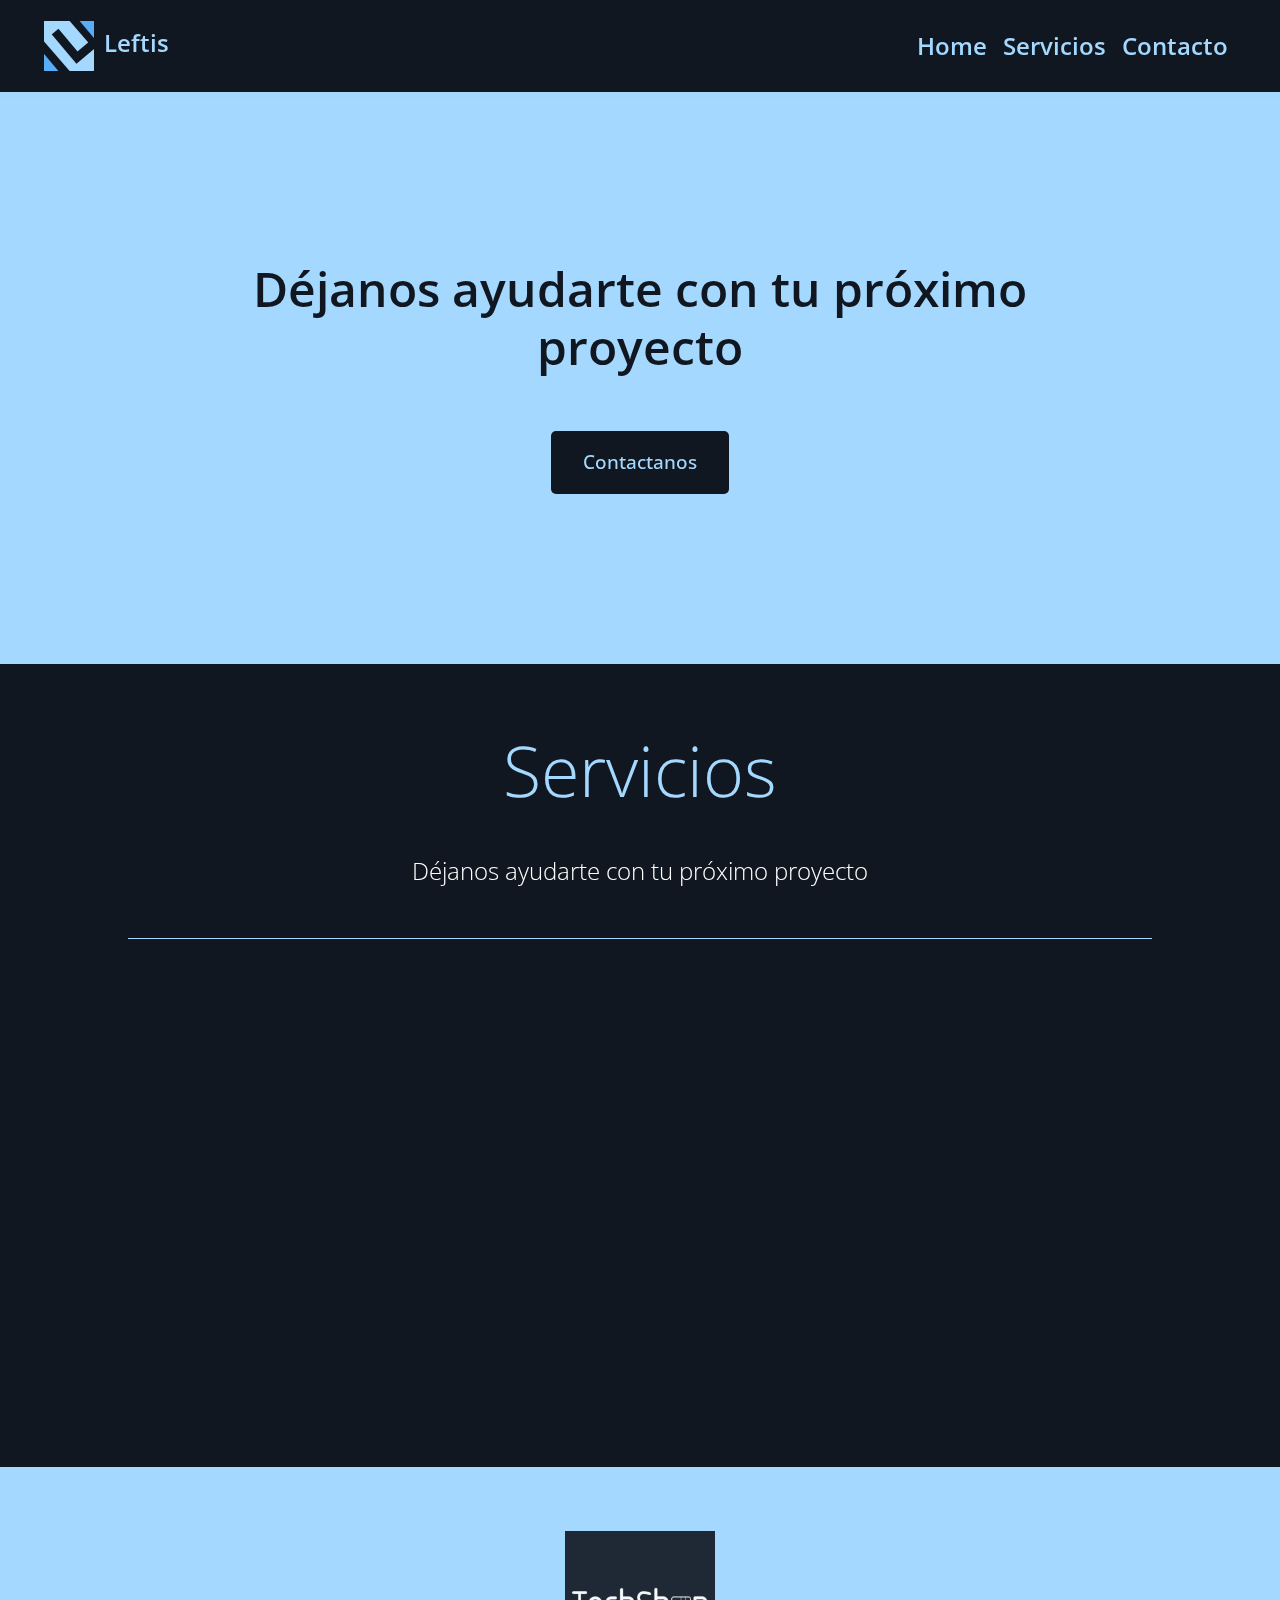
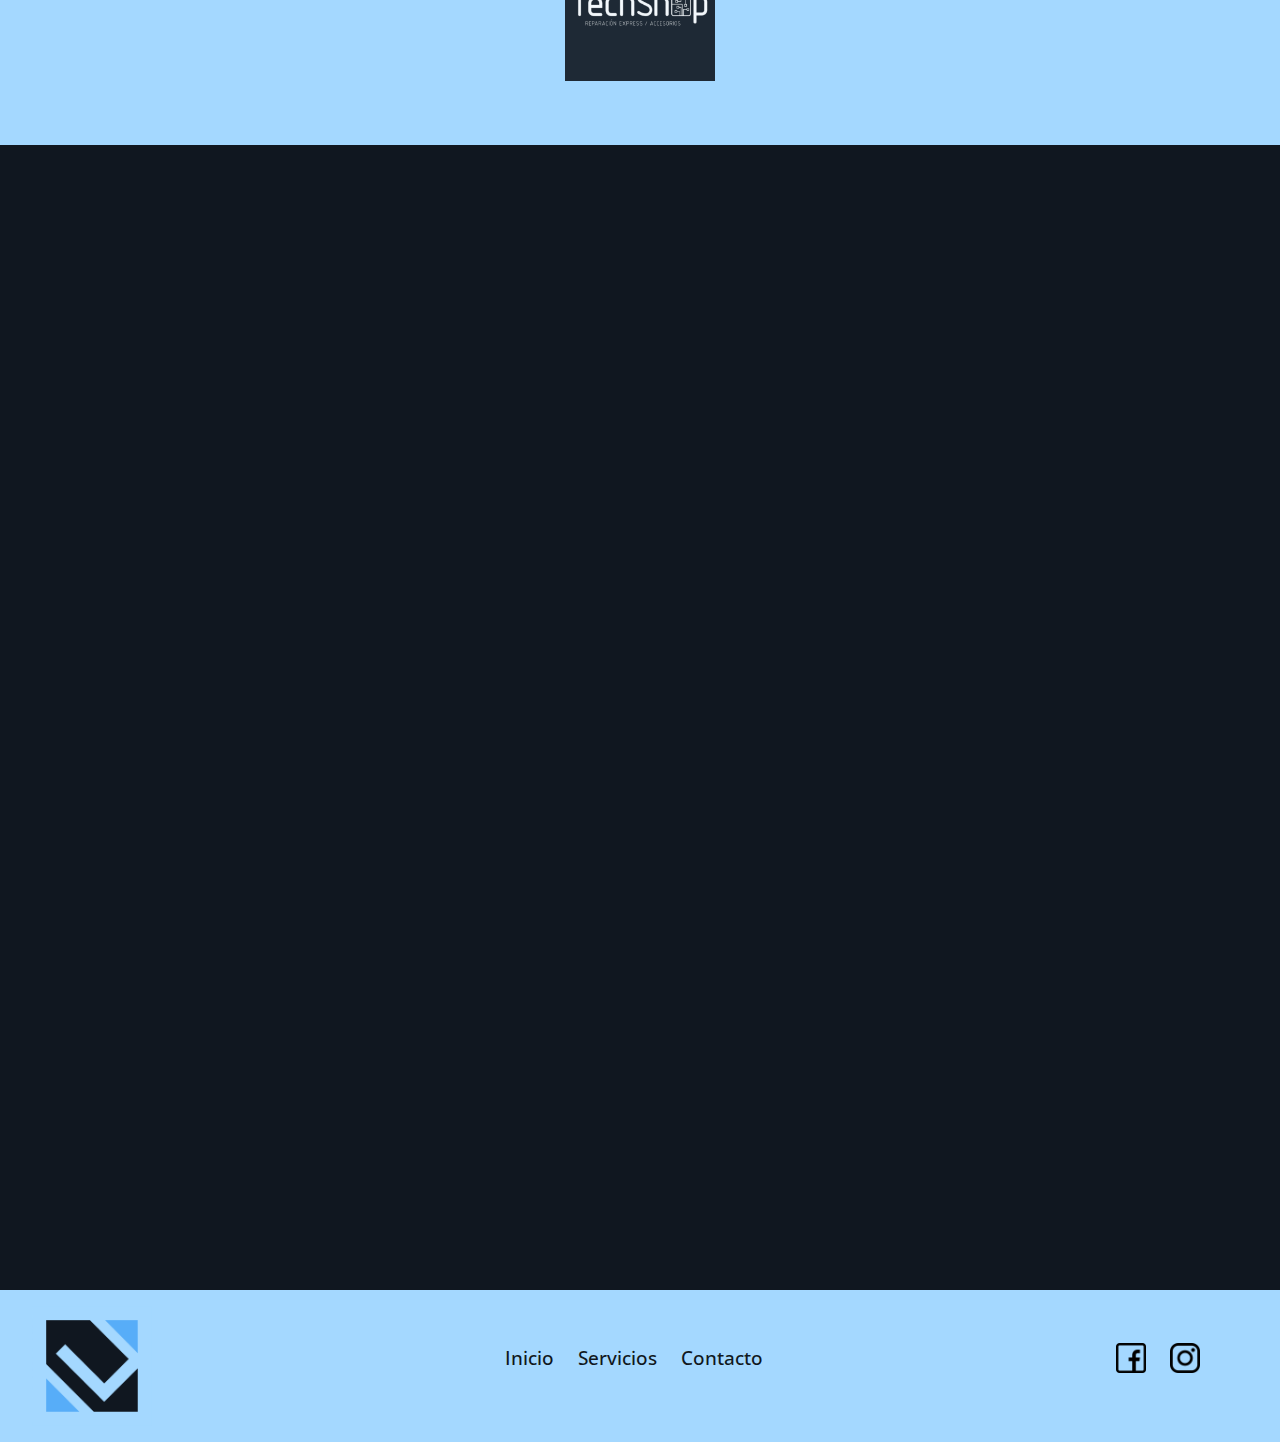
<file: index.html>
<!DOCTYPE html>
<html lang="en">

<head>
  <meta charset="UTF-8" />
  <meta name="viewport" content="width=device-width, initial-scale=1.0" />
  <title>Leftis</title>
  <link rel="icon" href="assets/img/logo.png">

  <link
  href="https://cdn.jsdelivr.net/npm/bootstrap@5.3.3/dist/css/bootstrap.min.css"
  rel="stylesheet"
  integrity="sha384-QWTKZyjpPEjISv5WaRU9OFeRpok6YctnYmDr5pNlyT2bRjXh0JMhjY6hW+ALEwIH"
  crossorigin="anonymous" />
  <link rel="stylesheet" href="assets/css/main.css" />
  <!--JQuery-->
  <script src="https://code.jquery.com/jquery-3.5.1.min.js"></script>
  <script src="assets/js/script.js"></script>
  <link href="https://unpkg.com/aos@2.3.1/dist/aos.css" rel="stylesheet">
</head>

<body>
  <header>
    <nav class="navbar navbar-expand-lg nav-bar">
      <div class="container-fluid wrapper-logo">
          <a class="navbar-brand" href="#Home"><img
                  src="assets/img/logo.png" class="logo" alt>Leftis</a>
          <button
              class="navbar-toggler"
              type="button"
              data-bs-toggle="collapse"
              data-bs-target="#navbarNav"
              aria-controls="navbarNav"
              aria-expanded="false"
              aria-label="Toggle navigation">
            
              <span class="navbar-toggler-icon"></span>
          </button>
          <div class="collapse navbar-collapse justify-content-end"
              id="navbarNav">
              <ul class="navbar-nav color-title">
                  <li class="nav-item">
                      <a class="nav-link color-title " aria-current="page"
                          href="#Home">Home</a>
                  </li>
                  <li class="nav-item">
                      <a class="nav-link color-title"
                          href="#services">Servicios</a>
                  </li>
                  <li class="nav-item">
                      <a class="nav-link color-title"
                          href="#contact">Contacto</a>
                  </li>
                
              </ul>
          </div>
        </div>
      </nav>
  </header>
  <main id="Home"  class="content">
    <div class="principal-card">
      <h1 data-aos="zoom-in">Déjanos ayudarte con tu próximo proyecto</h1>
      <a data-aos="flip-up" data-aos-delay="100" href="#contact">Contactanos</a>
    </div>
  </main>
  <div id="services" class="services">
    <div class="title" data-aos="fade-up">
      <h1>Servicios</h1>
      <p>Déjanos ayudarte con tu próximo proyecto</p>
    </div>
    <div class="service-cards" >

      <div data-aos="fade-right" class="service-card" >
        <div class="cover-logo">
          <img src="assets/img/web.png" alt="" />
        </div>
        <h2>Desarrollo Web</h2>
        <p>Construcción de aplicaciones web</p>
      </div>
      <div data-aos="fade-center" class="service-card">
        <div class="cover-logo">
          <img src="assets/img/cel.png" alt="" />
        </div>
        <h2>Marketing Digital</h2>
        <p>Estrategias de presencia online</p>
      </div>
      <div data-aos="fade-left" class="service-card">
        <div class="cover-logo">
          <img src="assets/img/colsulting.png" alt="" />
        </div>
        <h2>Consultoria</h2>
        <p>Código de calidad y buenas prácticas</p>
      </div>
    </div>
  </div>
  <div class="client">
  
    <div class="client-logos">
      <img src="assets/img/techshop.png" alt="" />
     
    </div>
  </div>
  <div id="contact" class="contact">
    <div data-aos="fade-up" class="title">
      <h1>Contacto</h1>
      <p>¿Listo para comenzar tu próximo proyecto? Vamos a trabajar!!.</p>
    </div>
    <div data-aos="flip-left"  data-aos-delay="300" class="contact-form">
      <form action="">
        <input type="text" placeholder="Nombre" />
        <input type="email" placeholder="Correo" />
        <textarea name="" id="" cols="30" rows="10" placeholder="Mensaje..."></textarea>
        <button><img src="assets/img/enviarForm.png" alt="" /></button>
      </form>
    </div>
  </div>
  <footer>
    <div class="footer-logo">
      <img src="assets/img/logo-invert.png" alt="" />
    </div>
    <div class="footer-menu">
      <ul>
        <li><a href="#">Inicio</a></li>
        <li><a href="#services">Servicios</a></li>
        <li><a href="#contact">Contacto</a></li>
      </ul>
    </div>
    <div class="footer-social">
      <ul>
        <li>
          <a href="https://www.facebook.com/people/Leftis-Systems/61553649370854/" target="_blank"><img src="assets/img/facebook.png" alt="" /></a>
        </li>
        <li>
          <a href="https://www.instagram.com/leftissystem/" target="_blank"><img src="assets/img/instagram.png" alt="" /></a>
        </li>
      </ul>
    </div>
  </footer>
  <script
  src="https://cdn.jsdelivr.net/npm/bootstrap@5.3.3/dist/js/bootstrap.bundle.min.js"
  integrity="sha384-YvpcrYf0tY3lHB60NNkmXc5s9fDVZLESaAA55NDzOxhy9GkcIdslK1eN7N6jIeHz"
  crossorigin="anonymous"></script>
  <script src="https://unpkg.com/aos@2.3.1/dist/aos.js"></script>
<script>
  AOS.init();
</script>
</body>

</html>
</file>
<file: assets/css/main.css>
/*open sans font*/
@import url('https://fonts.googleapis.com/css2?family=Open+Sans:wght@300;400;600;700&display=swap');

* {
    margin: 0;
    padding: 0;

}

::-webkit-scrollbar {
    display: none;
}

body {
    font-family: 'Open Sans', sans-serif;
    background-color: var(--background-color);
    color: var(--white-color);
    line-height: 1.6;

}
.nav-link:hover{
    transition: all 0.3s ease;
    border-bottom: #A4D8FF 1px solid;

}
:root {
    --primary-color: #101720;
    --secondary-color: #A4D8FF;
    --background-color: #101720;
    --background-light-color: #f1f1f1;
    --white-color: #fff;
    --scrollbar-width: 12px;
}

.nav-bar {
    display: flex;
    justify-content: space-between;
    align-items: center;
    padding: 1rem 2rem;
    box-shadow: 0px 0px 5px rgba(164, 216, 255, 0.5);
    margin-bottom: 10px;
    position: fixed;
    width: 100%;
    background-color: var(--primary-color);
    z-index: 999;

}
.nav-bar button {
   background-color: var(--secondary-color);
}


.wrapper-logo {
    display: flex;
    flex-direction: row;
    ;
    align-items: center;
}

.wrapper-logo img {
    width: 50px;
    height: 50px;
    margin-right: 10px;
}

.wrapper-logo a {
    color: var(--secondary-color);
    font-size: 1.5rem;
    font-weight: 600;
    text-decoration: none;

}

.nav-bar .menu {
    display: flex;
    gap: 1.5rem;
}

.menu a {
    color: var(--secondary-color);
    font-size: 1.2rem;
    font-weight: 500;
    text-decoration: none;
    transition: all 0.3s ease;

}

.menu li {
    list-style: none;
}

.menu input {
    padding: 0.5rem;
    color: var(--background-color);
    background-color: var(--secondary-color);
    border: none;
    border-radius: 5px;
    cursor: pointer;
}



.content {
    padding: 10rem;
    display: flex;

}

.principal-card h1 {
    font-size: 3rem;
    text-align: center;
    font-weight: 600;
    color: var(--primary-color);
}

.principal-card {
    display: flex;
    flex-direction: column;
    align-items: center;
    padding: 100px 20px 10px 20px;
}

.content .principal-card a {
    padding: 1rem 2rem;
    font-size: 1.2rem;
    font-weight: 500;
    background-color: var(--background-color);
    color: var(--secondary-color);
    border: none;
    border-radius: 5px;
    cursor: pointer;
    transition: all 0.3s ease;
    margin-top: 3rem;
    text-decoration: none;
}

.content {
    display: flex;
    flex-direction: row;
    background-color: #A4D8FF;
    color: #101720;

}

@media screen and (max-width: 768px) {
    .content {
        padding: 5rem;
    }

}

.details {
    display: flex;
    flex-direction: column;
    margin-left: 5rem;
}

/*services */
.services {
    display: flex;
    flex-direction: column;
    align-items: center;
    gap: 2rem;
    margin-top: 2rem;
}

.services .title {
    display: flex;
    width: 80%;
    flex-direction: column;
    align-items: center;
    gap: 2rem;
    margin-top: 2rem;
    border-bottom: 1px solid var(--secondary-color);
}

.services .title h1 {
    font-size: 2rem;
    font-weight: 200;
    font-size: 70px;
    text-align: center;
    color: var(--secondary-color);
}

.services .title p {
    font-size: 1.5rem;
    font-weight: 200;
    text-align: center;
    padding-bottom: 2rem;
    color: var(--white-color);
}

.service-cards {
    display: flex;
    flex-direction: row;
    gap: 2rem;
    margin-top: 2rem;
    padding: 1rem;
}

@media screen and (max-width: 768px) {
    .service-cards {
        flex-direction: column;
        align-items: center;
    }

    .service-card h2 {
        text-align: center;
    }
}

.service-card {
    display: flex;
    width: 30%;
    flex-direction: column;
    align-items: center;
    gap: 1rem;
    padding: 2rem;
}
.service-card h2 {
    font-size: 1.5rem;
    font-weight: 500;
    color: var(--white-color);
}

.service-card p {
    text-align: center;
    color: var(--secondary-color);
}
.service-card h2{
    text-align: center;
}

.cover-logo {
    width: 200px;
    height: 200px;
    display: flex;
    justify-content: center;
    align-items: center;
    background-color: var(--secondary-color);
    border-radius: 50%;
    box-shadow: #A4D8FF 0px 0px 20px;
}

.cover-logo img {
    width: 50%;
    height: 50%;
}

.client{
    display: flex;
    flex-direction: column;
    align-items: center;
    gap: 2rem;
    margin-top: 2rem;
    background-color: var(--secondary-color);
}

.client-logos{
    display: flex;
    flex-direction: row;
    gap: 2rem;
    padding: 4rem;
}
.client-logos img {
    width: 150px;
    height: 150px;
    opacity: 0.9;
}
/* Contact*/
.contact {
    display: flex;
    flex-direction: column;
    align-items: center;
    gap: 2rem;
    margin-top: 10rem;
}

.contact .title {
    display: flex;
    flex-direction: column;
    align-items: center;
    gap: 2rem;
    margin-bottom: 4rem;
}

.contact .title h1 {
    font-size: 2rem;
    font-weight: 200;
    font-size: 70px;
    color: var(--secondary-color);
}

.contact .contact-form {
    background-color: var(--white-color);
    padding: 2rem;
    border-radius: 20px;
    box-shadow: 0px 0px 20px #A4D8FF;
    display: flex;
    flex-direction: column;
    gap: 2rem;
    width: 50%;

}

.contact .contact-form form {
    display: flex;
    flex-direction: column;
    align-items: center;
    gap: 1rem;
}

.contact .contact-form form input {
    width: 80%;
    padding: 1rem;
    border: none;
    border-radius: 5px;
    background-color: var(--secondary-color);
    color: var(--background-color);

}

.contact .contact-form form input::placeholder {
    color: var(--background-color);
}

.contact .contact-form form textarea {
    width: 80%;
    padding: 1rem;
    border: none;
    border-radius: 5px;
    background-color: var(--secondary-color);
}

.contact .contact-form form textarea::placeholder {
    color: var(--background-color);
    font-family: 'Open Sans', sans-serif;
}

.contact .contact-form form button {
    padding: 0.5rem 1rem;
    font-size: 1.2rem;
    font-weight: 500;
    color: var(--secondary-color);
    background-color: var(--background-color);
    border: none;
    border-radius: 5px;
    cursor: pointer;
    transition: all 0.3s ease;
    width: 20%;
}

.contact .contact-form form button img {
    width: 30px;
    height: 30px;
}

@media screen and (max-width: 768px) {
    .contact .contact-form {
        width: 80%;
    }

    .contact .contact-form form button {
        width: 40%;
    }

}

/* FOOTER*/
footer {
    display: flex;
    flex-direction: row;
    justify-content: space-between;
    align-items: center;
    padding: 1rem 2rem;
    background-color: var(--secondary-color);
    color: var(--white-color);
    gap: 1rem;
    margin-top: 10rem;
}

.footer-logo img {
    width: 120px;
}

.footer-menu ul {
    display: flex;
    flex-direction: row;
    gap: 1.5rem;
    list-style: none;
}

.footer-menu li a {
    text-decoration: none;
    color: var(--background-color);
    font-size: 1.2rem;
    font-weight: 500;
    transition: all 0.3s ease;
}

.footer-social {

    display: flex;
    flex-direction: row;
    align-items: center;
    gap: 1.5rem;
}

.footer-social ul {
    display: flex;
    flex-direction: row;
    gap: 1.5rem;
    list-style: none;
    margin-right: 3rem;

}

.footer-social img {
    width: 30px;
    height: 30px;
    cursor: pointer;
    transition: all 0.3s ease;
}

@media screen and (max-width: 768px) {
    footer {
        flex-direction: column;
        align-items: center;
    }

    .footer-menu ul {
        flex-direction: column;
        align-items: center;
        margin: 0;
        padding: 0;
    }

    .footer-social ul {
        flex-direction: row;
        align-items: center;
        margin: 0;
        padding: 0;
    }

    .footer-logo{
        margin: 0;
    }

   
}
</file>
